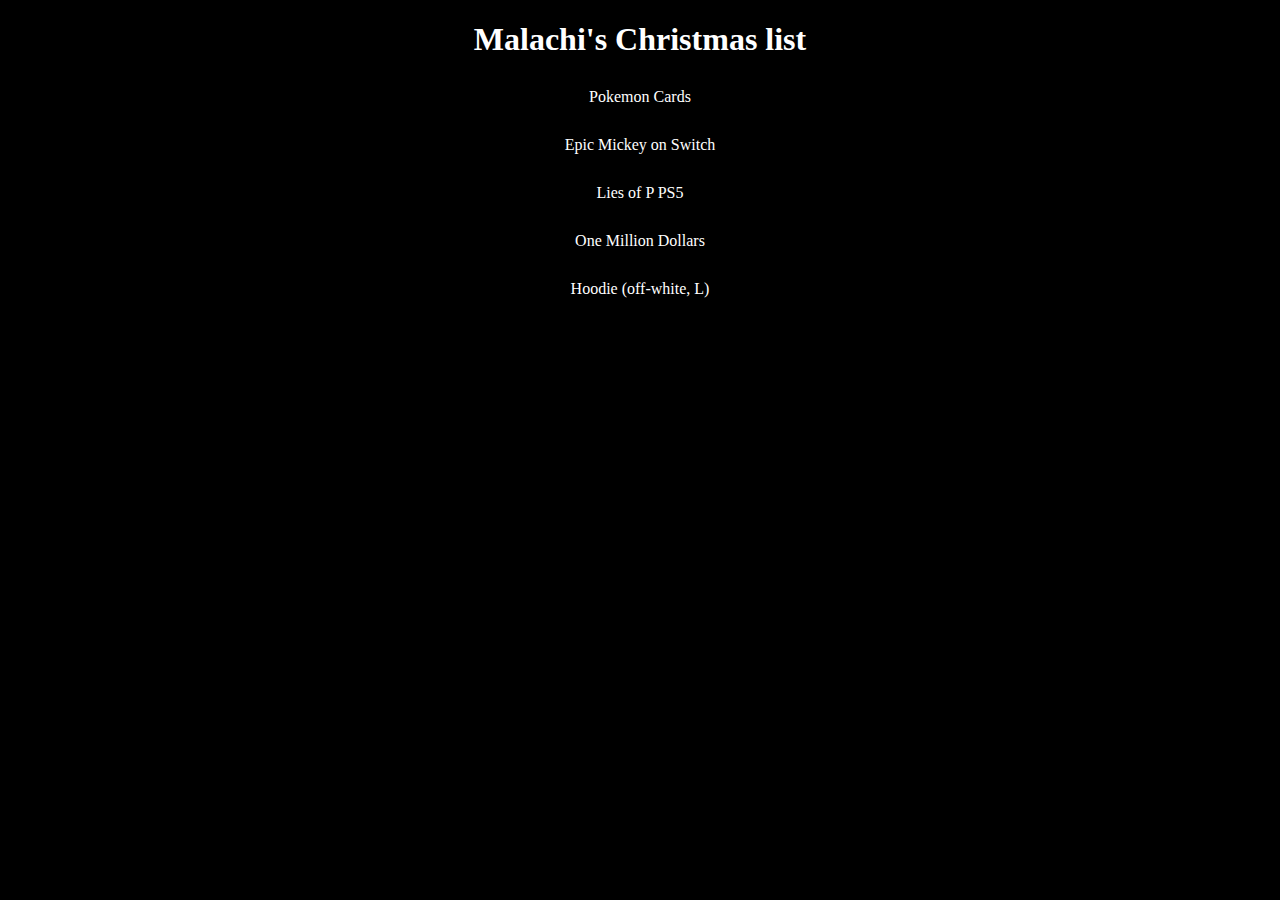
<file: index.html>
<!DOCTYPE html>
<html lang="en">
<head>
    <meta charset="UTF-8">
    <meta name="viewport" content="width=device-width, initial-scale=1.0">
    <title>Malachi's Christmas list</title>
    <link rel="stylesheet" href="styles.css">
</head>
<body>
    <header>
        <h1>Malachi's Christmas list</h1>
    </header>
    <div class="list">
            <a href="https://www.gamestop.com/toys-games/trading-cards/products/pokemon-trading-card-game-scarlet-and-violet-stellar-crown-elite-trainer-box/412067.html?utm_source=google&utm_medium=feeds&utm_campaign=%24PLA_%24NB_MNFR_Toys+%26+Collectibles_Pokemon&utm_id=20609729037&gad_source=1&gclid=CjwKCAiAmMC6BhA6EiwAdN5iLREhFakWVofsD4D0NxgUEAlwxP8N2df78BmatKmFT19OrZlivBkbaxoCp6MQAvD_BwE&gclsrc=aw.ds">Pokemon Cards</a>
            <a href="https://www.walmart.com/ip/Disney-Epic-Mickey-Rebrushed-Nintendo-Switch/5446374291?wmlspartner=wlpa&selectedSellerId=0&wl13=379&gclsrc=aw.ds&adid=222222222775446374291_117755028669_12420145346&wl0=&wl1=g&wl2=c&wl3=501107745824&wl4=aud-2225087347667:pla-394283752452&wl5=9023808&wl6=&wl7=&wl8=&wl9=pla&wl10=8175035&wl11=local&wl12=5446374291&veh=sem_LIA&gclsrc=aw.ds&gad_source=1&gclid=CjwKCAiAmMC6BhA6EiwAdN5iLRjCVUhGgZwx7aI0yudqZBcVJ3EhW43idw6phVOAyKA7wN6Y9j1vWhoCQfQQAvD_BwE">Epic Mickey on Switch</a>
            <a href="https://www.gamestop.com/video-games/products/lies-of-p---playstation-5/392246.html?utm_source=google&utm_medium=feeds&utm_campaign=%24PLA_%24NB_Category_Video+Game+Software_Catch+All&utm_id=20609729469&gad_source=1&gclid=CjwKCAiAmMC6BhA6EiwAdN5iLUb9xgdPI9R1v7YXqyrG6GImnUbc1VXSq_FQIkkmSs2VnMNZa-J_pxoCTNYQAvD_BwE&gclsrc=aw.ds">Lies of P PS5</a>
            <a href="money.html">One Million Dollars</a>
            <a href="https://www.seekdiscomfort.com/products/essential-bolts-hoodie?variant=42192403988502">Hoodie (off-white, L)</a>
    </div>
</body>
</html>
</file>
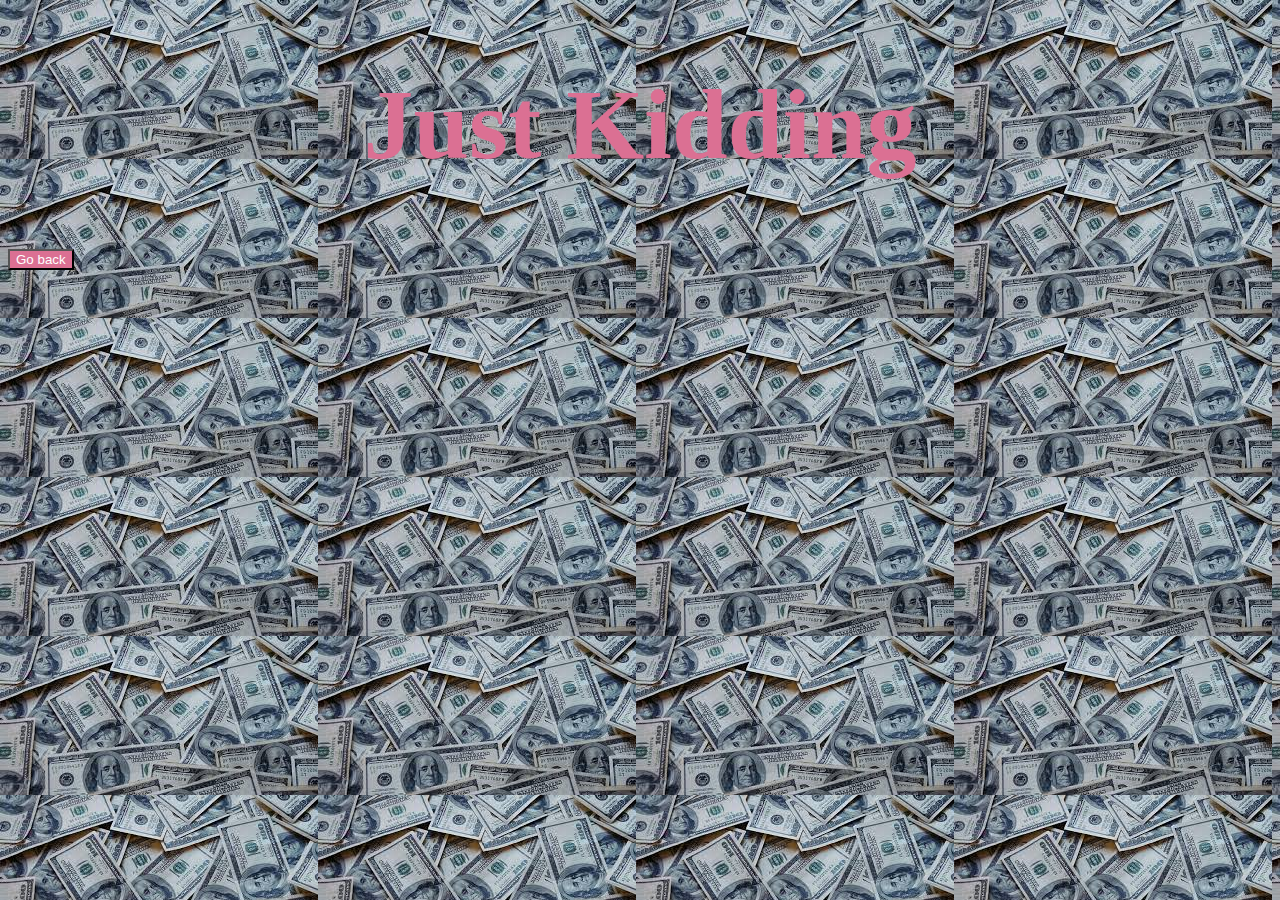
<file: money.html>
<!DOCTYPE html>
<html lang="en">
<head>
    <meta charset="UTF-8">
    <meta name="viewport" content="width=device-width, initial-scale=1.0">
    <title>One Million Dollars</title>
    <style>
        body{background-image: url(moneys.jpeg);}
        h1{text-align: center; color: palevioletred; font-size: 100px;}
        button{color: white; background-color: palevioletred;}
    </style>
</head>
<body>
    <h1>Just Kidding</h1>
    <a href="index.html"><button>Go back</button></a>
</body>
</html>
</file>
<file: styles.css>
body{background-color: black;}
h1,a {color: white; text-decoration: none; margin-bottom: 30px;}
.list{display: flex; flex-direction: column;}
*{text-align: center;}
</file>
